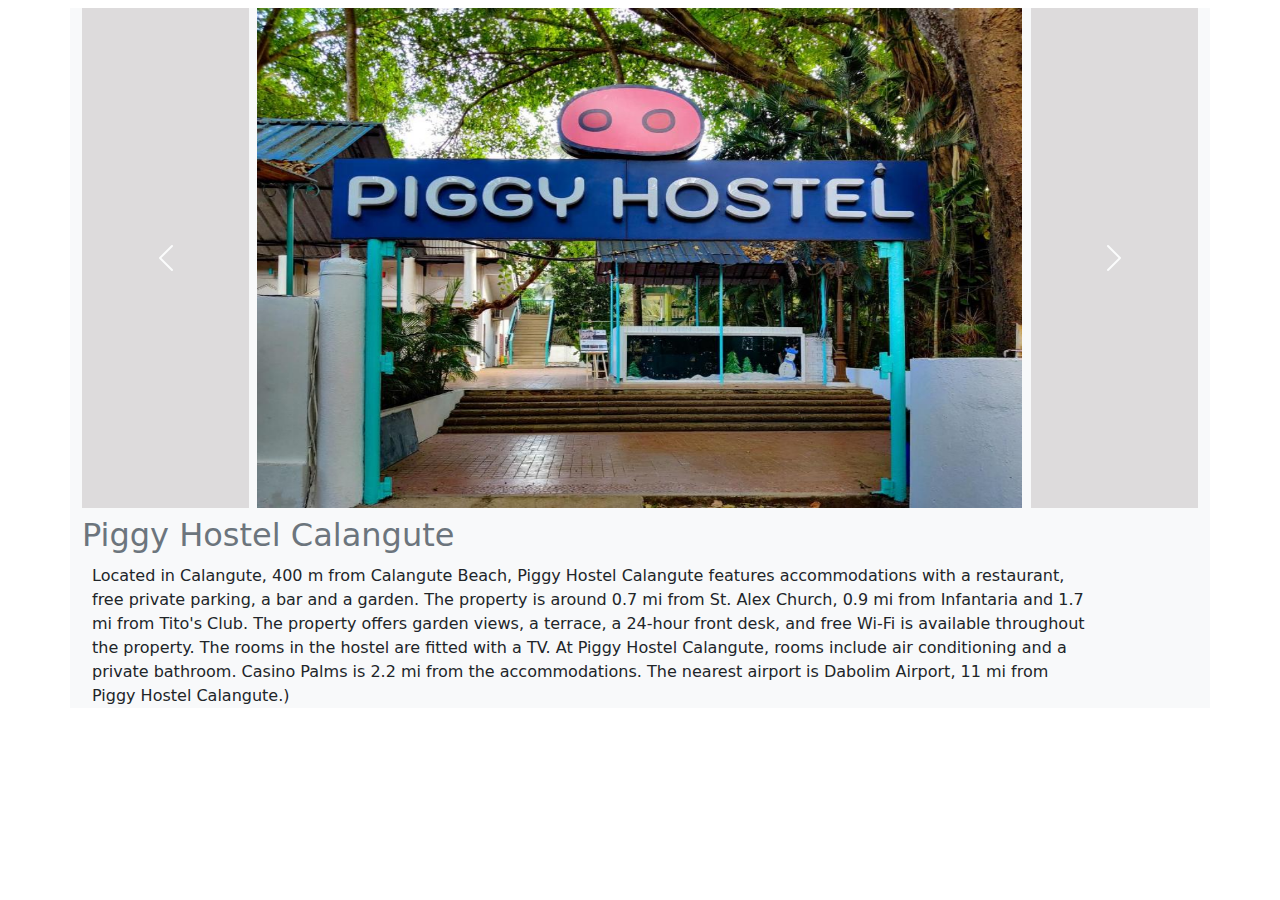
<file: hostels.html>
<!DOCTYPE html>
<html lang="en">
<head>
    <meta charset="UTF-8">
    <meta http-equiv="X-UA-Compatible" content="IE=edge">
    <meta name="viewport" content="width=device-width, initial-scale=1.0">
    <title>Document</title>

    <link rel="stylesheet" href="css/bootstrap.min.css">
    <link rel="stylesheet" href="css/style.css">
    <link rel="stylesheet" href="https://fonts.googleapis.com/icon?family=Material+Icons">
    <script src="js/bootstrap.min.js"></script>
    <script src="js/jquery.min.js"></script>

</head>
<body>

    <div class="container mt-2 bg-light">


    
    <div id="ridersClub" class="carousel slide" data-bs-ride="carousel">
        <div class="carousel-inner">
          <div class="carousel-item active">
            <img src="images/piggy_hostel.jpg" height="500px" width="765px" class="d-block img-class " alt="...">
          </div>

          <div class="carousel-item ">
            <img src="images/hostel_images/hostelpiggy111.jpg" height="500px" width="765px" class="d-block img-class " alt="...">
          </div>

          <div class="carousel-item">
            <img src="images/hostel_images/piggy-hostel-arambol.jpg" height="500px" width="765px" class="d-block img-class " alt="...">
          </div>

     
         
        </div>
        
        <button class="carousel-control-prev" type="button" data-bs-target="#ridersClub" data-bs-slide="prev">
          <span class="carousel-control-prev-icon" aria-hidden="true"></span>
          <span class="visually-hidden">Previous</span>
        </button>
        <button class="carousel-control-next " type="button" data-bs-target="#ridersClub" data-bs-slide="next">
          <span class="carousel-control-next-icon" aria-hidden="true"></span>
          <span class="visually-hidden">Next</span>
        </button>
      </div>






    <h2 class="text-muted mt-2">Piggy Hostel Calangute</h2>
     
    <div class="htl-des">Located in Calangute, 400 m from Calangute Beach, Piggy Hostel Calangute features accommodations with a restaurant, free private parking, a bar and a garden. The property is around 0.7 mi from St. Alex Church, 0.9 mi from Infantaria and 1.7 mi from Tito's Club. The property offers garden views, a terrace, a 24-hour front desk, and free Wi-Fi is available throughout the property. The rooms in the hostel are fitted with a TV. At Piggy Hostel Calangute, rooms include air conditioning and a private bathroom. Casino Palms is 2.2 mi from the accommodations. The nearest airport is Dabolim Airport, 11 mi from Piggy Hostel Calangute.)

    </div>


</div>
</body>
</html>
</file>
<file: css/style.css>
a:link { text-decoration: none;}
a:visited { text-decoration: none; }
a:hover { text-decoration: none; }
a:active { text-decoration: none; }


/* .color-link{
    color: white;
} */

.logo-icon{
    height: 65px;
    width: 165px;
    float:left ;
    /* margin-left: 55px; */
}
.bg-head{
    /* position:-webkit-sticky;
    position: sticky;
    top: 0; */
    background-color:rgb(4, 0, 78);
    color: white;

}
.head-links{
margin-right: 0px;

}


.btn-outline-primary:hover{
    color: white;
}
.ind_flag{
    height: 25px;
    width: 25px;
}
.navigator{
    text-align: center;
    align-items: center;
}
 .search_tab{
    /* margin-left:100px;
    margin-top: 100px; */
   
    float: left;
    width: 350px;
    height: 400px;
 
    /* background-color:darkgoldenrod; */
}
.search_inner{
    margin-top: 35px;
    margin-left: 40px;
    margin-right:60px;
    width: 328px;
    height: 460px;
    float: left;
    background-color:#faa51b;
}
.details_tab{
     margin-left:400px;
     margin-top: 40px;

   
}
.details_inner{
    /* background-color:coral; */
    /* 
    margin-right:60px; */
    width: 1000px;
    

}
.details_inner2{
    margin-left: 28px;
    /* margin-right: 1000px; */
    /* height: 250px; */
    width: 880px;
    height: 280px;
    font-size: 12px;
    padding: 20px;
}
/* .details_tab2{
    margin-left: 88px;
    margin-right:60px;

} */
.gmap{
    height: 80px;
    width: 150px;
    margin-left: 175px;
    /* background-color: darkblue; */
}
.btn-map{
    position: absolute;
    top:225px;
    left: 1245px;
    transform: translate(-50%, -50%);
    -ms-transform: translate(-50%, -50%);
    color: white;
    font-size: 14px;
    width: 115px;
    height: 40px;
    border: none;
    cursor: pointer;
    text-align: center;
}
.details-img{
    margin-top: 15px;
    margin-left: 10px;
    height: 180px;
    width: 200px;
    float: left;
    /* background-size: contain; */
}
.details-img-body{
    margin-top: 10px;
    margin-left: 215px;
    height: 200px;
    width: 620px;
}
.details-img2{
    /* background-color: darkgoldenrod; */
    margin-left: 400px;
    height: 200px;
    width: 200px;
}
.details-img-inner{
    padding: 0px;
    float: left;

}
.heart{
    float:left;
    margin-right: 5px;
    margin-top: 5px;
    margin-left: 160px   ;
}
.num{
    margin-top: 10px;
    padding: 5px;
   width: 165px;
}
.num1{
    margin-top: 10px;
    margin-left: 20px;
    padding: 5px;
   width: 133px;
}
.srch-btn{
    width:90%;
}
.form-srch{
    margin-left: 20px;
    margin-top: 20px;
}

.side-details{
    float: left;
}

.side-details2{
    margin-top:50px;
}
.side-details-badge{
    margin-left: 100px;
    font-size:30px;
   

}

.curve1{
    border-radius: 5.81818px 5.81818px 5.81818px 0;
}









.input-icons i {
    position: absolute;
  }
  
  .input-icons {
    width: 100%;
    margin-bottom: 1px;
  }
  
  .icon {
    padding: 1px;
    color:black;
    /* min-width: 30px; */
    text-align:left;
    margin-top: 28px;
    margin-left: 25px;
    /* margin-right: 35px; */
  }
  
  .input-field {
    width: 90%;
    padding: 3px;
    text-align: center;
  }
  
  h2 {
    color:black;
  }

  /* .unstyled::-webkit-inner-spin-button,
  .unstyled::-webkit-calendar-picker-indicator {
    display: none;
    -webkit-appearance: none;
    } */

    input[type="date"]::-webkit-calendar-picker-indicator,
    input[type="date"]::-webkit-inner-spin-button{

    display: none;
    }
    
    input[type="number"]::-webkit-calendar-picker-indicator,
    input[type="number"]::-webkit-inner-spin-button{

    display: none;
    }



    .htl-pic{
        height: 300px;
        width: 400px;
        margin: 50px;
    }
    .htl-des{
        margin: 10px;
        width:1000px;
    }

    .link1{
        color:dodgerblue;
    }
    .link2{
        color:darkmagenta;
    }
/* 
    #l1 a:link { color: #70DB93; }
    #l1 a:visited { color: #70DB93; }
    #l1 a:hover { color: #70DB93; }
    #l1 a:active { color: #70DB93; } */






    /* a.active { color:cornsilk; } */


    /* a:visited {color:blanchedalmond; } */
/* 
  table td a{
      
       
     } */
     /* table td a:hover{
        color:blanchedalmond;
         
       } */
      /* td a:link { color:blanchedalmond; }
     
       a:hover { text-decoration: none; }
       a:active { text-decoration: none; } */

.carousel-item{
    height: 500px;
    width: 650px;
    margin-left: 175px;
}

.carousel-control-next{
    background-color:rgba(185, 181, 181, 0.849);

}
.carousel-control-prev{
    background-color: rgba(185, 181, 181, 0.849);

}
</file>
